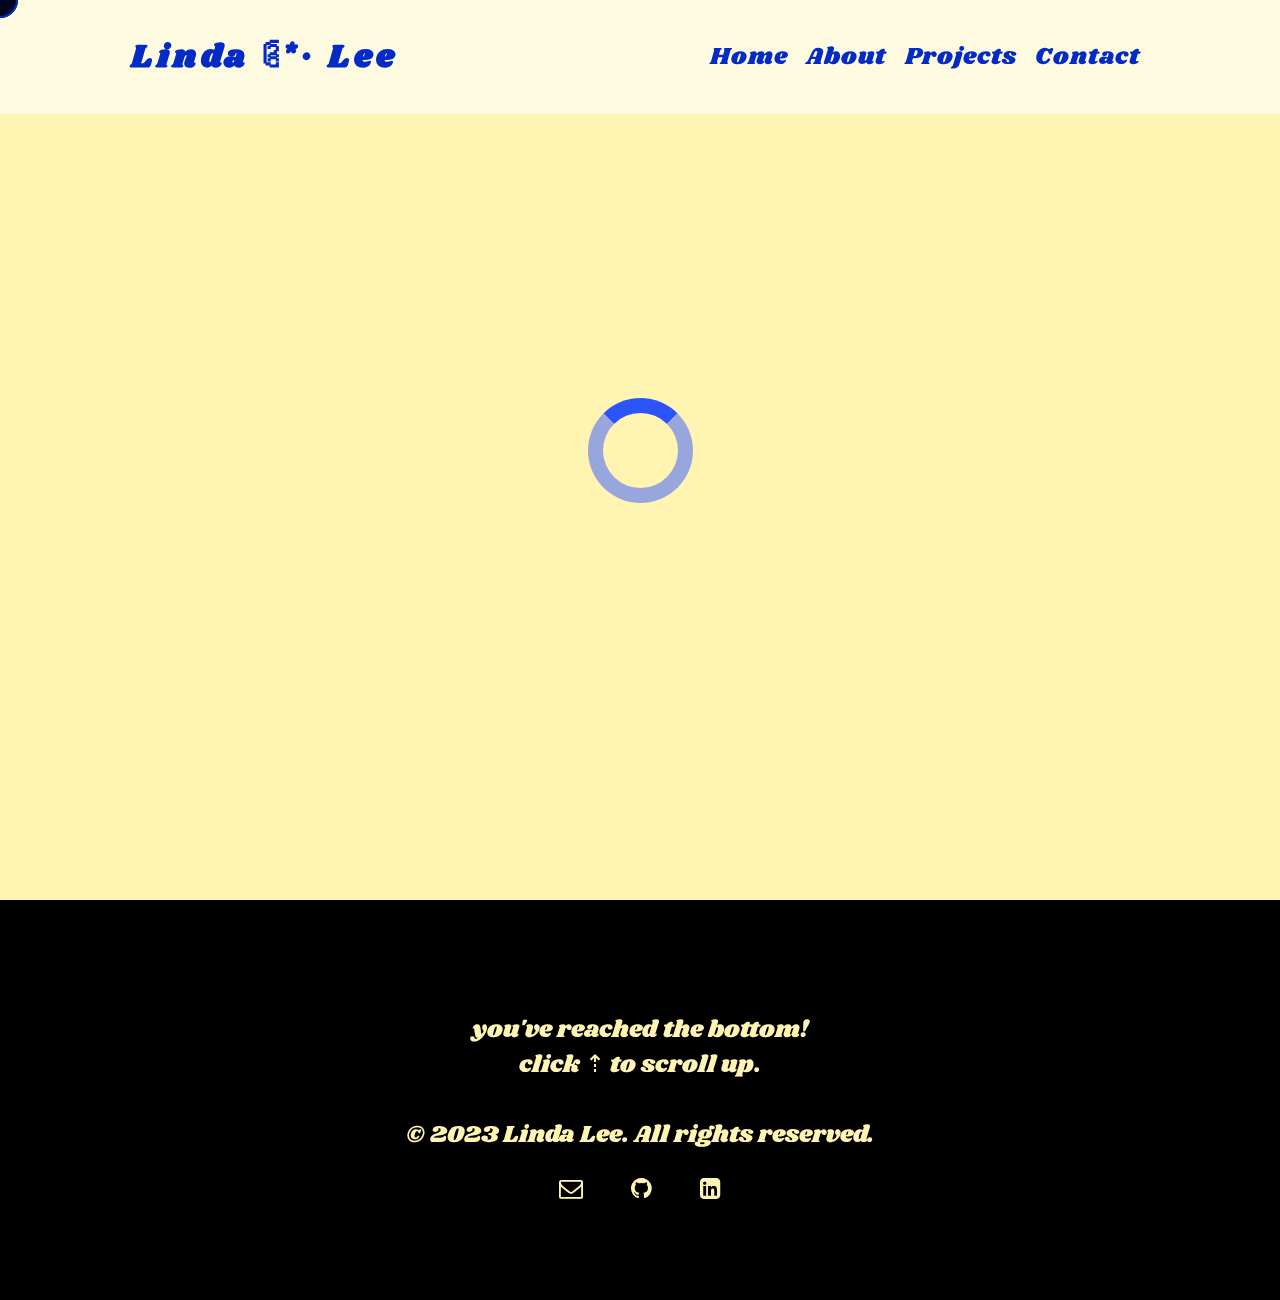
<file: index.html>
<!DOCTYPE html>
<html lang="en">
  <head>
    <meta charset="utf-8" />
    <meta http-equiv="X-UA-Compatible" content="IE=edge" />
    <meta name="viewport" content="width=device-width, initial-scale=1" />
    
    <title>linda lee | ༊*·˚ web designs ✧.*˚</title>
    
    <link
      rel="icon"
      href="https://cdn.glitch.global/accc715d-d5ce-444a-9d70-22cba97cf560/aster.svg?v=1696205650544"
    />

    <!-- ༊*·˚ linda's portfolio ✧.*˚-->

    <link rel="stylesheet" href="/style.css" />
    <link rel="preconnect" href="https://fonts.googleapis.com" />
    <link rel="preconnect" href="https://fonts.gstatic.com" crossorigin />
    <link
      href="https://fonts.googleapis.com/css2?family=Shrikhand&display=swap"
      rel="stylesheet"
    />
    <link rel="stylesheet" href="
    https://cdnjs.cloudflare.com/ajax/libs/font-awesome/4.7.0/css/font-awesome.min.css
    "/>
    
  </head>
  <body>
    
    <script>
      document.body.className = 'fade';
    </script>
    
    <div class="cursor"></div>
    <nav>
      <div class="logo"> 
        <h3>Linda ༊*· Lee</h3>
      </div>
      <ul class="nav-links">
        <li><a href="/"> Home </a></li>
        <li><a href="about.html"> About </a></li>
        <li><a href="projects.html">Projects</a></li>
        <li><a href="contact.html"> Contact</a></li>
      </ul>
      <div class="burger">
        <div class="line1"></div>
        <div class="line2"></div>
        <div class="line3"></div>
      </div>
    </nav>

    <div class="container"> 
      <div class="spotlight">
        <h1>༊*·˚ Welcome! ✧.*˚</h1>
        <p>
          Website is under construction... it'll be ready shortly.
          <br />
          Thank you for your patience.
        </p>
      </div>
    </div>
    <div class="loader"></div>
    <script src="/script.js" defer></script>
  </body>
  <footer>
    <div class="foot">
      <p>
        you've reached the bottom! 
        <br>
        click <a href="#top">⇡</a> to scroll up.
        <br>
        <br>
        © 2023 Linda Lee. All rights reserved.
      </p>
    </div>
    <div class="socials">
      <a class="social-icon fa fa-envelope-o" href="mailto:llee008844@gmail.com"></a>
      <a class="social-icon fa fa-github" href="https://github.com/commit111" target="blank"></a>
      <a class="social-icon fa fa-linkedin-square" href="https://www.linkedin.com/in/linda-in-cs/" target="blank"></a>
    </div>
  </footer>
</html>
</file>
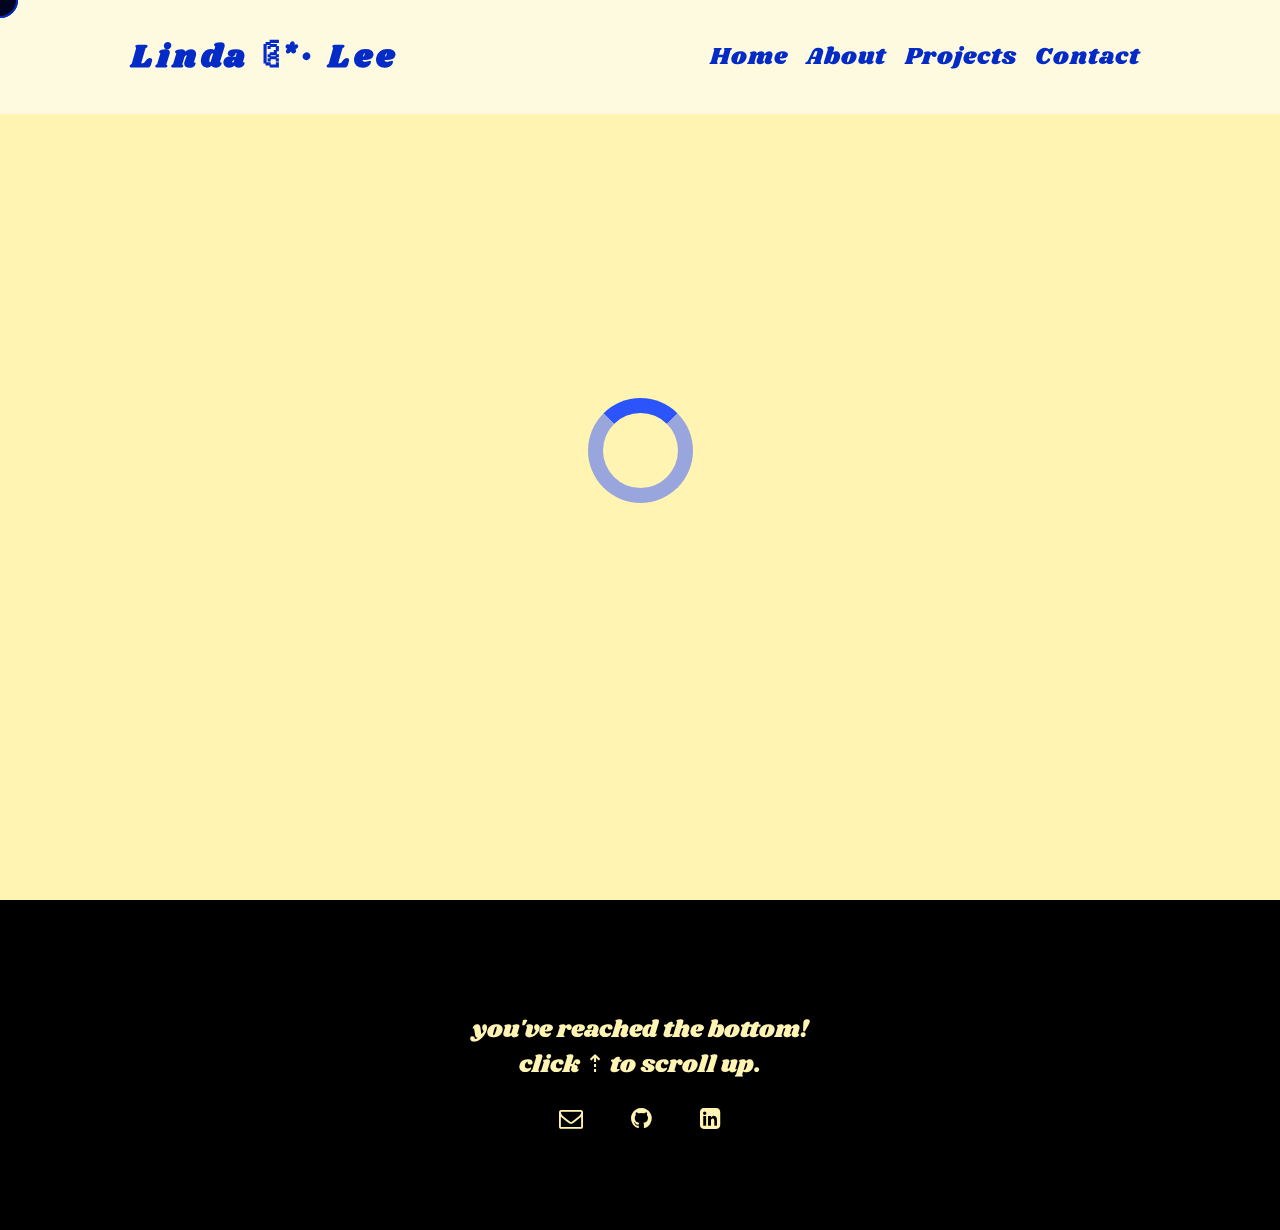
<file: contact.html>
<!DOCTYPE html>
<html lang="en">
  <head>
    <meta charset="utf-8" />
    <meta http-equiv="X-UA-Compatible" content="IE=edge" />
    <meta name="viewport" content="width=device-width, initial-scale=1" />
    
    <title>linda lee | ༊*·˚ contact ✧.*˚</title>
    
    <link
      rel="icon"
      href="https://cdn.glitch.global/accc715d-d5ce-444a-9d70-22cba97cf560/aster.svg?v=1696205650544"
    />

    <!-- ༊*·˚ linda's portfolio ✧.*˚-->

    <link rel="stylesheet" href="/style.css" />
    <link rel="preconnect" href="https://fonts.googleapis.com" />
    <link rel="preconnect" href="https://fonts.gstatic.com" crossorigin />
    <link
      href="https://fonts.googleapis.com/css2?family=Shrikhand&display=swap"
      rel="stylesheet"
    />
    <link rel="stylesheet" href="
    https://cdnjs.cloudflare.com/ajax/libs/font-awesome/4.7.0/css/font-awesome.min.css
    "/>
    
  </head>
  <body>
    <div class="cursor"></div>
    <nav>
      <div class="logo">
        <h3>Linda ༊*· Lee</h3>
      </div>
      <ul class="nav-links">
        <li><a href="/"> Home </a></li>
        <li><a href="about.html"> About </a></li>
        <li><a href="projects.html">Projects</a></li>
        <li><a href="contact.html"> Contact</a></li>
      </ul>
      <div class="burger">
        <div class="line1"></div>
        <div class="line2"></div>
        <div class="line3"></div>
      </div>
    </nav>

    <div class="container">
      <div class="spotlight">
        <h1>༊*·˚ Contact ✧.*˚</h1>
        <p>
          Interested?
          <br>
          Let's get in touch! 
        </p>
      </div>
    </div>
    <div class="loader"></div>
    <script src="/script.js" defer></script>
  </body>
  <footer>
    <div class="foot">
        <p>
          you've reached the bottom!
          <br>
          click <a href="#top">⇡</a> to scroll up.
        </p>
      </div>
    <div class="socials">
      <a class="social-icon fa fa-envelope-o" href="mailto:llee008844@gmail.com"></a>
      <a class="social-icon fa fa-github" href="https://github.com/commit111" target="blank"></a>
      <a class="social-icon fa fa-linkedin-square" href="https://www.linkedin.com/in/linda-in-cs/" target="blank"></a>
    </div>
  </footer>
</html>
</file>
<file: style.css>
:root {
  --blue: #042bc6;
  --yellow: #fff4b2;
  --cream: #fefae0; /*or 0.6 white on top of yellow*/
}

html {
  scroll-behavior: smooth;
}
body {
  margin: 0px;
  padding: 0px;
  box-sizing: border-box;
  background: #fff4b2;
  background-repeat: no-repeat;
  background-size: cover;
  background-attachment: fixed;
  font-family: "Shrikhand", sans-serif;
  font-size: 1.5rem;
  color: #042bc6;
  overflow-x: hidden;
  cursor: none;
}
footer {
  text-align: center;
  padding: 100px 20px;
  margin: 0vh -10vh;
  background-color: rgba(0, 0, 0);
  font-size: 24px;
}
footer p {
  color: #fff4b2;
}
footer a {
  text-decoration: none;
  color: #fff4b2;
  cursor: none;
}

/* Extra colors: #F988BA #FF8FBB #4EFFBB #FFF08E*/

.cursor {
  width: 2rem;
  height: 2rem;
  border: 2.5px solid #042bc6;
  border-radius: 50%;
  position: fixed;
  transform: translate(-50%, -50%);
  pointer-events: None;
  transition: all 0.3s ease;
  transition-property: background, transform;
  transform-origin: 100% 100%;
  backdrop-filter: invert(100%); /* invert(100%); blur(3px); */
  z-index: 10;
}
.link-grow {
  transform: scale(2);
}

.spotlight {
  background-color: #fff4b2;
  min-height: 86vh;
  min-width: 100vw;
  display: flex;
  flex-direction: column;
  align-items: center;
  align-content: flex-start;
  justify-content: center;
  
  /*border-top: 5px solid #042bc6;*/
}
.spotlight a {
  text-decoration: none;
  color: #042bc6;
  cursor: none;
}

nav {
  display: flex;
  justify-content: space-around;
  align-items: center;
  min-height: 8vh;
  background-color: rgba(254, 250, 224, 1); /*rgba(255, 255, 255, 0.9) #FFFCEA*/
  z-index: 3;

  position: -webkit-sticky;
  position: sticky;
  top: 0;
}

.logo {
  color: #042bc6;
  letter-spacing: 0.3rem;
  font-size: 1.75rem;

  /*these properties are for logo img
  
  display:flex;
  justify-items: left;
  align-items: center;
  
  */
}
.logo h3 {
  font-weight: bold;
}

/*this property is for logo img with its id="logopic" 

#logopic {
  width: 2rem;
  height: 2rem;
}
*/

.nav-links {
  display: flex;
  justify-content: space-around;
  width: 35%;
}
.nav-links li {
  list-style: none;
}
.nav-links a {
  color: #042bc6;
  text-decoration: none;
  letter-spacing: 1px;
  font-size: 1.5rem;
  cursor: none; /*for fancy cursor*/
}







.about-contents {
  background-color: #fff4b2;
  min-height: 100vh;
  min-width: 100vw;
  display: flex;
  flex-direction: row;
  align-items: center;
  align-content: flex-start;
  justify-content: center;
  background-color: rgba(255, 255, 255, 0.6);
}

.about-contents img {
  border-radius: 50%;
  width: 20rem;
  height: 26rem;
  margin: 5rem;
  object-fit: cover;
}
.desc {
  color: black;
  width: 32%;
  line-height: 1.5;
}







.project-boxes {
  display: flex;
  align-items: center;
  justify-content: center;
  flex-wrap: wrap;
  margin-top: 5rem;
  margin-bottom: 6rem;
}
.project-boxes div {
  /*top/bottom left/right */
  padding: 2rem;
  margin: 1rem;
  background-color: var(--cream); /*rgba(255, 255, 255, 0.6);*/
  border-radius: 0.2rem;
  box-shadow: 3px 8px 12px rgba(251,236,93, 0.5);
  
  transform: skew(5deg) translate(0px, 0px) rotateZ(-5deg);
  transition: transform 1s;
  zoom: 0.95;
  /*zoom: 0.8; /*to make smaller view */
}
.project-boxes a {
  color: black; /*#042bc6*/
  cursor: none;
  text-decoration: none;
  font-size: 1.7rem;
  
  transition: transform 0.3s;
}
.project-box a{
  display:flex;
  flex-direction: column;
  align-items: center;
  justify-content: center;
}
.nav-links a:hover {
  text-shadow: 2px 2px 9px rgba(4, 43, 198, 0.75);
}
.project-boxes a:hover {
  color: black; /*#042bc6*/
  text-shadow: 2px 2px 9px rgba(4, 43, 198, 0.5);
  /*text-shadow: 2px 2px 9px rgba(4, 43, 198, 0.75);  */
  transform: scale(1.04);
}

.project-boxes div:hover {
  transform: skew(0deg) translate(0px, -30px) rotateZ(0deg) scale(1.05);
  z-index: 1;
}

.project-box {
  display: flex;
  flex-direction: column;
  align-items: center;
  justify-content: center;
  transition: transform 0.3s;
}
.project-box img {
  height: 11rem;
  margin-bottom: 1.75rem;
  width: 20rem;
  border-radius: 50%; /*0.4rem*/
  object-fit: cover;
  
  transition: transform 0.3s;
}

/*
.project-box:hover{
  box-shadow: 5px 5px 20px rgba(255, 255, 255, 0.25);
}*/

.project-box p{
  color: #042bc6;
}

.project-box img:hover {
  transform: scale(1.02);
}

/*
.project-links {
  list-style-type: "✦ ";
}
.project-links a {
  color: #042bc6; /* black
  cursor: none; /* for fancy cursor
}
.project-links a:hover {
  text-shadow: 2px 2px 9px rgba(4, 43, 198, 0.75);
}
*/

.burger {
  display: none;
  cursor: pointer;
}
.burger div {
  width: 25px;
  height: 3px;
  background-color: #042bc6;
  margin: 5px;
  transition: all 0.3s ease;
}

@media screen and (max-width: 1024px) {
  .nav-links {
    width: 60%;
  }
}

@media screen and (max-width: 768px) {
  html {
    overflow-x: hidden;
  }
  body {
    overflow-x: hidden;
  }
  .nav-links {
    position: absolute;
    right: 0px;
    height: 89vh;
    top: 8vh;
    background-color: rgba(254, 250, 224, 1); /*rgba(255, 255, 255, 0.9);*/
    display: flex;
    flex-direction: column;
    align-items: center;
    width: 50%;
    transform: translateX(100%);
    transition: transform 0.5s ease-in;
  }
  .nav-links li {
    opacity: 0;
  }
  .burger {
    display: block;
  }
}

.nav-active {
  transform: translateX(0%);
}

@keyframes navLinkFade {
  from {
    opacity: 0;
    transform: translateX(50px);
  }
  to {
    opacity: 1;
    transform: translateX(0px);
  }
}

.toggle .line1 {
  transform: rotate(-45deg) translate(-5px, 6px);
}
.toggle .line2 {
  opacity: 0;
}
.toggle .line3 {
  transform: rotate(45deg) translate(-5px, -6px);
}

.container {
  display: flex;
  justify-content: space-around;
  align-items: center;
  flex-direction: column;
  padding: 0rem 0rem 0rem 0rem;
}

.loader {
  position: fixed;
  top: 0;
  left: 0;
  width: 100vw;
  height: 100vh;
  display: flex;
  justify-content: center;
  align-items: center;
  background-color: #fff4b2;
  transition: opacity 0.75s, visibility 0.75s;
}
.loader-hidden {
  opacity: 0;
  visibility: hidden;
}
.loader::after {
  content: "";
  width: 75px;
  height: 75px;
  border: 15px solid rgba(153, 166, 221);
  border-top-color: rgba(43, 85, 251);
  border-radius: 50%;
  animation: loading 0.75s ease infinite;
}

@keyframes loading {
  from {
    transform: rotate(0turn);
  }
  to {
    transform: rotate(1turn);
  }
}

.socials {
  display: flex;
  justify-content: center;
  flex-wrap: wrap;
  gap: 3rem;
}
</file>
